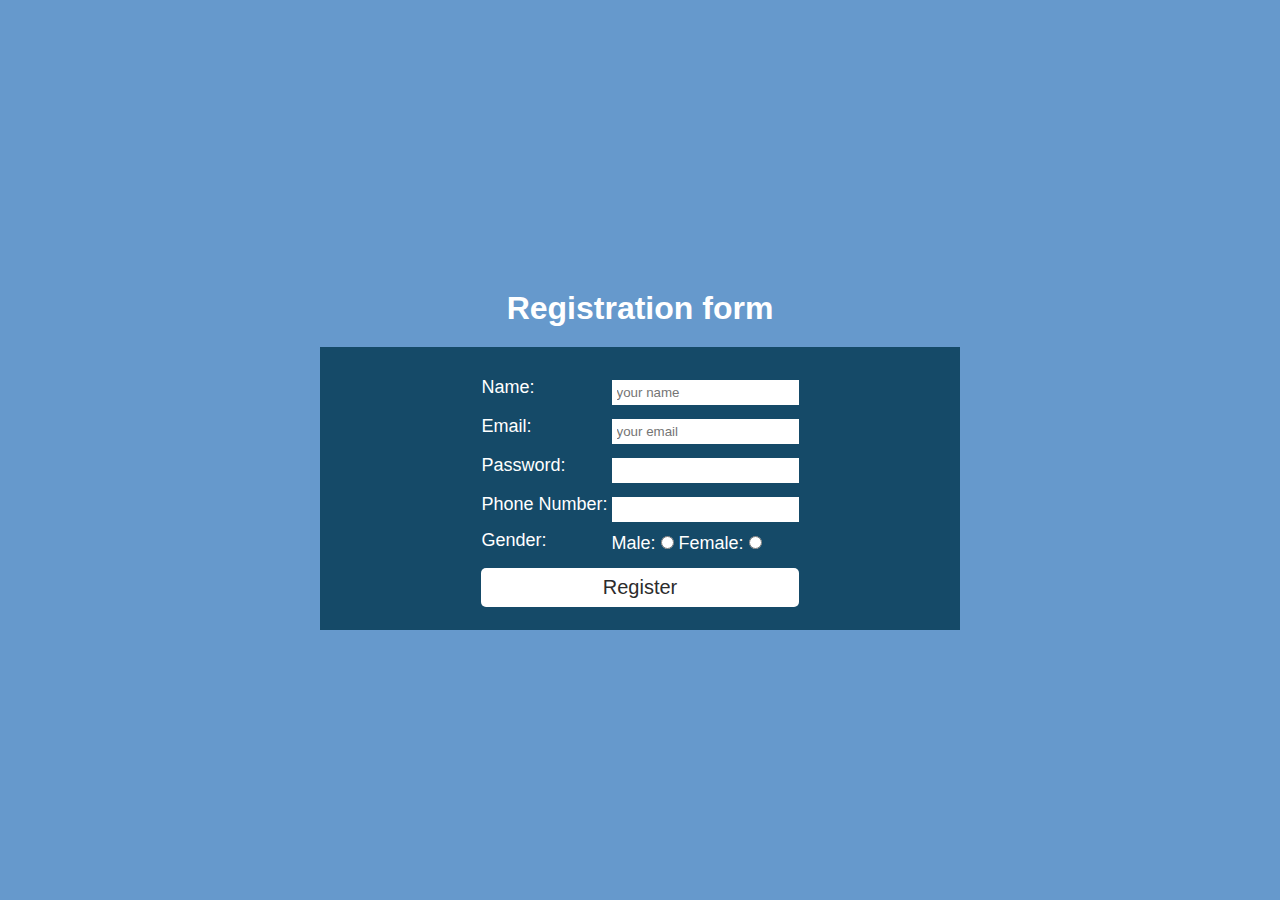
<file: public/regestration.html>
<!DOCTYPE html>
<html lang="en">
<head>
    <meta charset="UTF-8">
    <meta http-equiv="X-UA-Compatible" content="IE=edge">
    <meta name="viewport" content="width=device-width, initial-scale=1.0">
    <link rel="stylesheet" href="./regestration.css">
    <title>regestration</title>
</head>
<body>
    <div class="container">
        <h1>Registration form</h1>
        <form name="registration" class="registartion-form" onsubmit="return formValidation()">
          <table>
            <tr>
              <td><label for="name">Name:</label></td>
              <td><input type="text" name="name" id="name" placeholder="your name"></td>
            </tr>
            <tr>
              <td><label for="email">Email:</label></td>
              <td><input type="text" name="email" id="email" placeholder="your email"></td>
            </tr>
            <tr>
              <td><label for="password">Password:</label></td>
              <td><input type="password" name="password" id="password"></td>
            </tr>
            <tr>
              <td><label for="phoneNumber">Phone Number:</label></td>
              <td><input type="number" name="phoneNumber" id="phoneNumber"></td>
            </tr>
            <tr>
              <td><label for="gender">Gender:</label></td>
              <td>Male: <input type="radio" name="gender" value="male">
                Female: <input type="radio" name="gender" value="female"></td>
            </tr>
            <tr>
              <td colspan="2"><input type="submit" class="submit" value="Register" /></td>
            </tr>
          </table>
        </form>
      </div>
</body>
</html>
</file>
<file: public/regestration.css>
* {
    margin: 0
  }
  
  .container {
    display: flex;
    justify-content: center;
    align-items: center;
    flex-direction: column;
    height: 100vh;
    background-color: #6699cc;
  }
  
  .container h1 {
    color: white;
    font-family: sans-serif;
    margin: 20px;
  }
  
  .registartion-form {
    display: flex;
    justify-content: center;
    align-items: center;
    width: 600px;
    color: rgb(255, 255, 255);
    font-size: 18px;
    font-family: sans-serif;
    background-color: #154a68;
    padding: 20px;
  }
  
  .registartion-form input,
  .registartion-form select,
  .registartion-form textarea {
    border: none;
    padding: 5px;
    margin-top: 10px;
    font-family: sans-serif;
  }
  
  .registartion-form input:focus,
  .registartion-form textarea:focus {
    box-shadow: 3px 3px 10px rgb(228, 228, 228), -3px -3px 10px rgb(224, 224, 224);
  }
  
  .registartion-form .submit {
    width: 100%;
    padding: 8px 0;
    font-size: 20px;
    color: rgb(44, 44, 44);
    background-color: #ffffff;
    border-radius: 5px;
  }
  
  .registartion-form .submit:hover {
    box-shadow: 3px 3px 6px rgb(255, 214, 176);
  }
</file>
